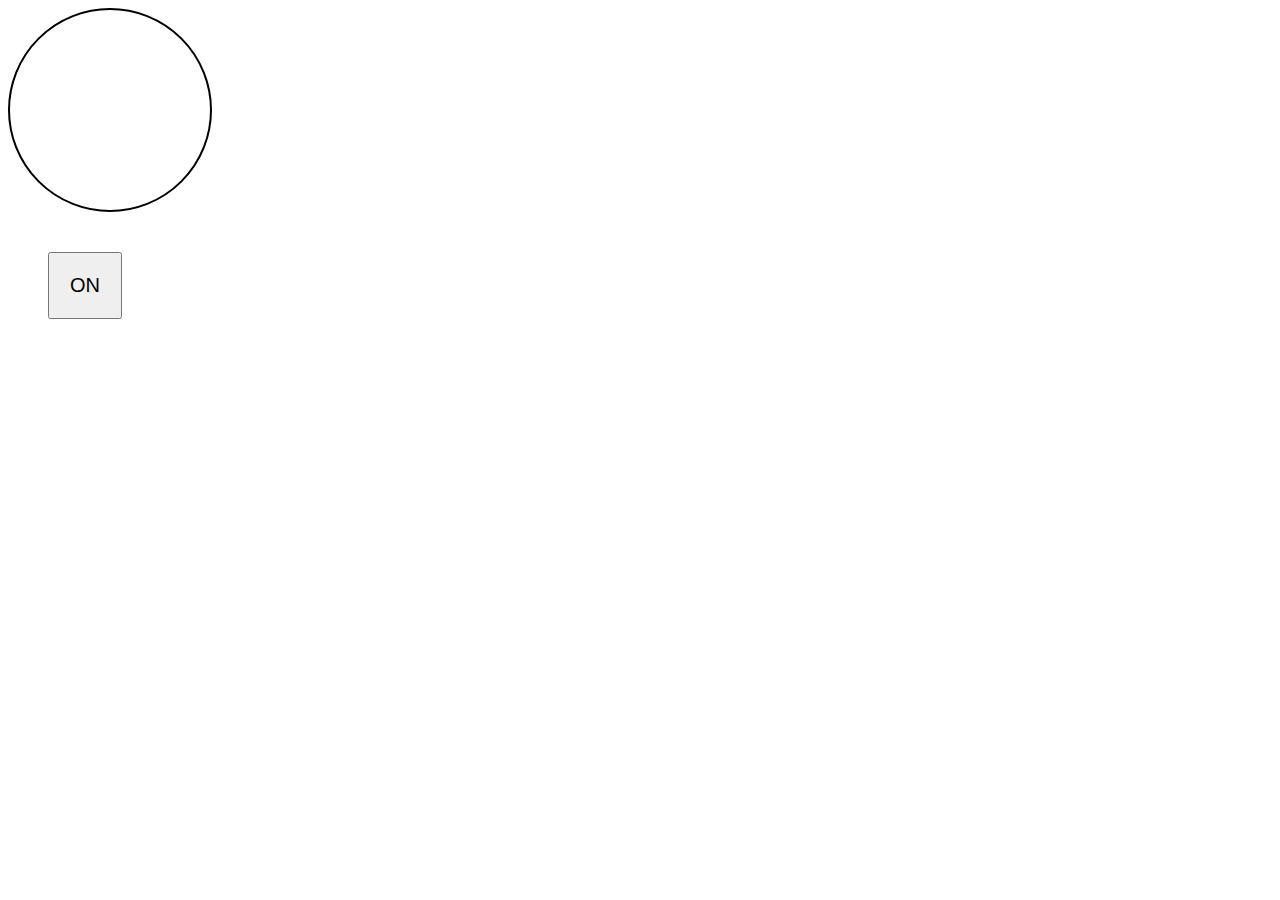
<file: JavaScript Dom/JsDomPractice-01/index.html>
<!DOCTYPE html>
<html lang="en">
<head>
    <meta charset="UTF-8">
    <meta name="viewport" content="width=device-width, initial-scale=1.0">
    <title>Document</title>
    <link rel="stylesheet" href="style.css">
</head>
<body>
    <div id="bulb"></div>
    <button>ON</button>
    <script src="script.js"></script>
</body>
</html>
</file>
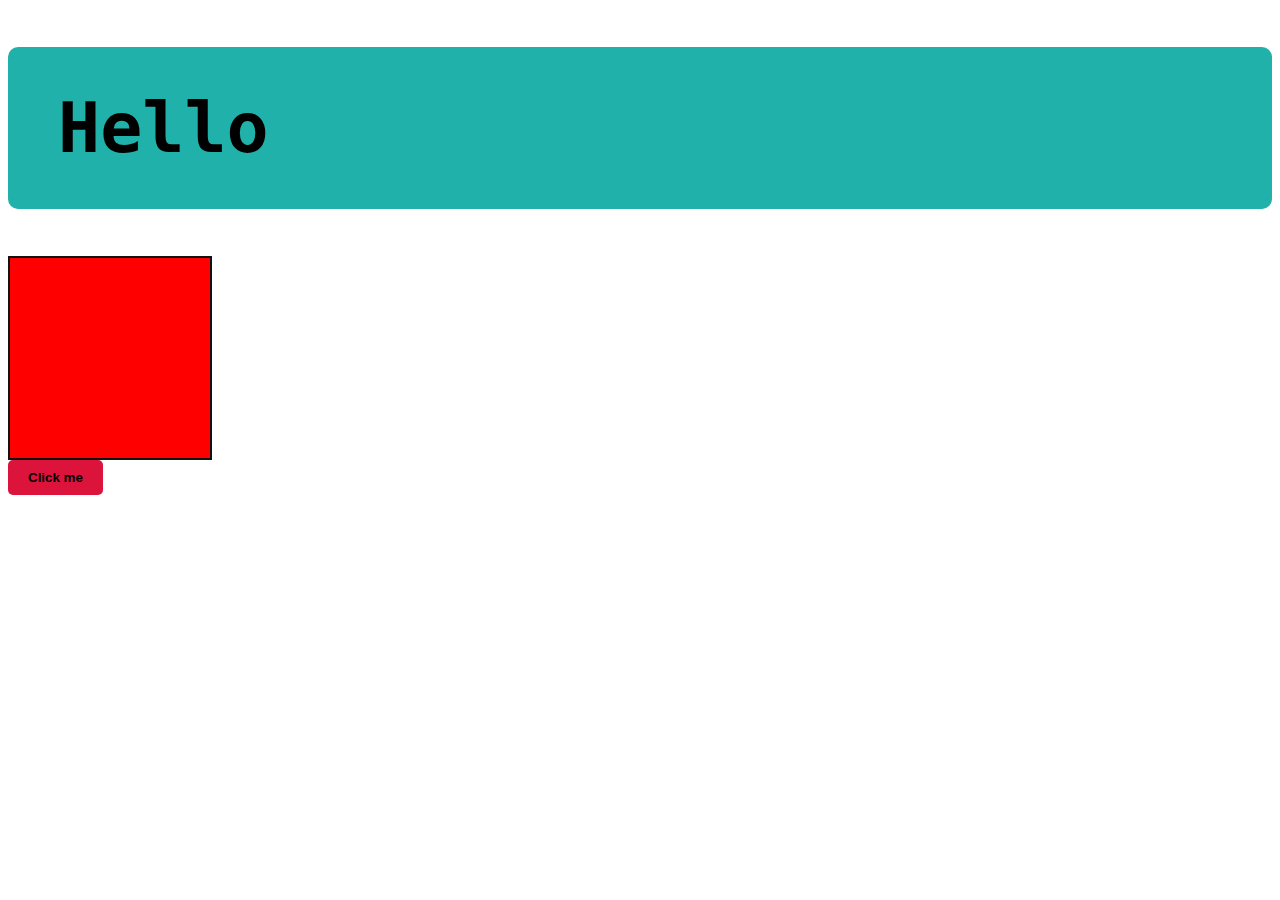
<file: JavaScript Dom/JsDomProject-02/index.html>
<!DOCTYPE html>
<html lang="en">
<head>
    <meta charset="UTF-8">
    <meta name="viewport" content="width=device-width, initial-scale=1.0">
    <title>Document</title>
    <link rel="stylesheet" href="style.css">
</head>
<body>
    <h1>Hello</h1>
    <div id="box"></div>
    <button> Click me </button>
    <script src="script.js"></script>
</body>
</html>
</file>
<file: JavaScript Dom/JsDomPractice-01/style.css>
#bulb {
    height: 200px;
    width: 200px;
    border-radius: 50%;
    border: 2px solid black;
}

button{
    padding : 20px 20px;
    font-size: 20px;
    margin : 40px;
}
</file>
<file: JavaScript Dom/JsDomProject-02/style.css>
#box {
    height: 200px;
    width: 200px;
    background-color: red;
    border: 2px solid rgb(19, 18, 18);
}

h1{
    font-size: 70px;
    background-color: lightseagreen;
    padding: 40px 50px;
    border-radius: 10px;
    font-family: monospace;
}
button{
    padding: 10px 20px;
    background-color: crimson;
    border: none;
    border-radius: 5px;
    font-weight: 600;
    cursor: pointer;
}

button:hover{
    background-color: cadetblue;
}
</file>
